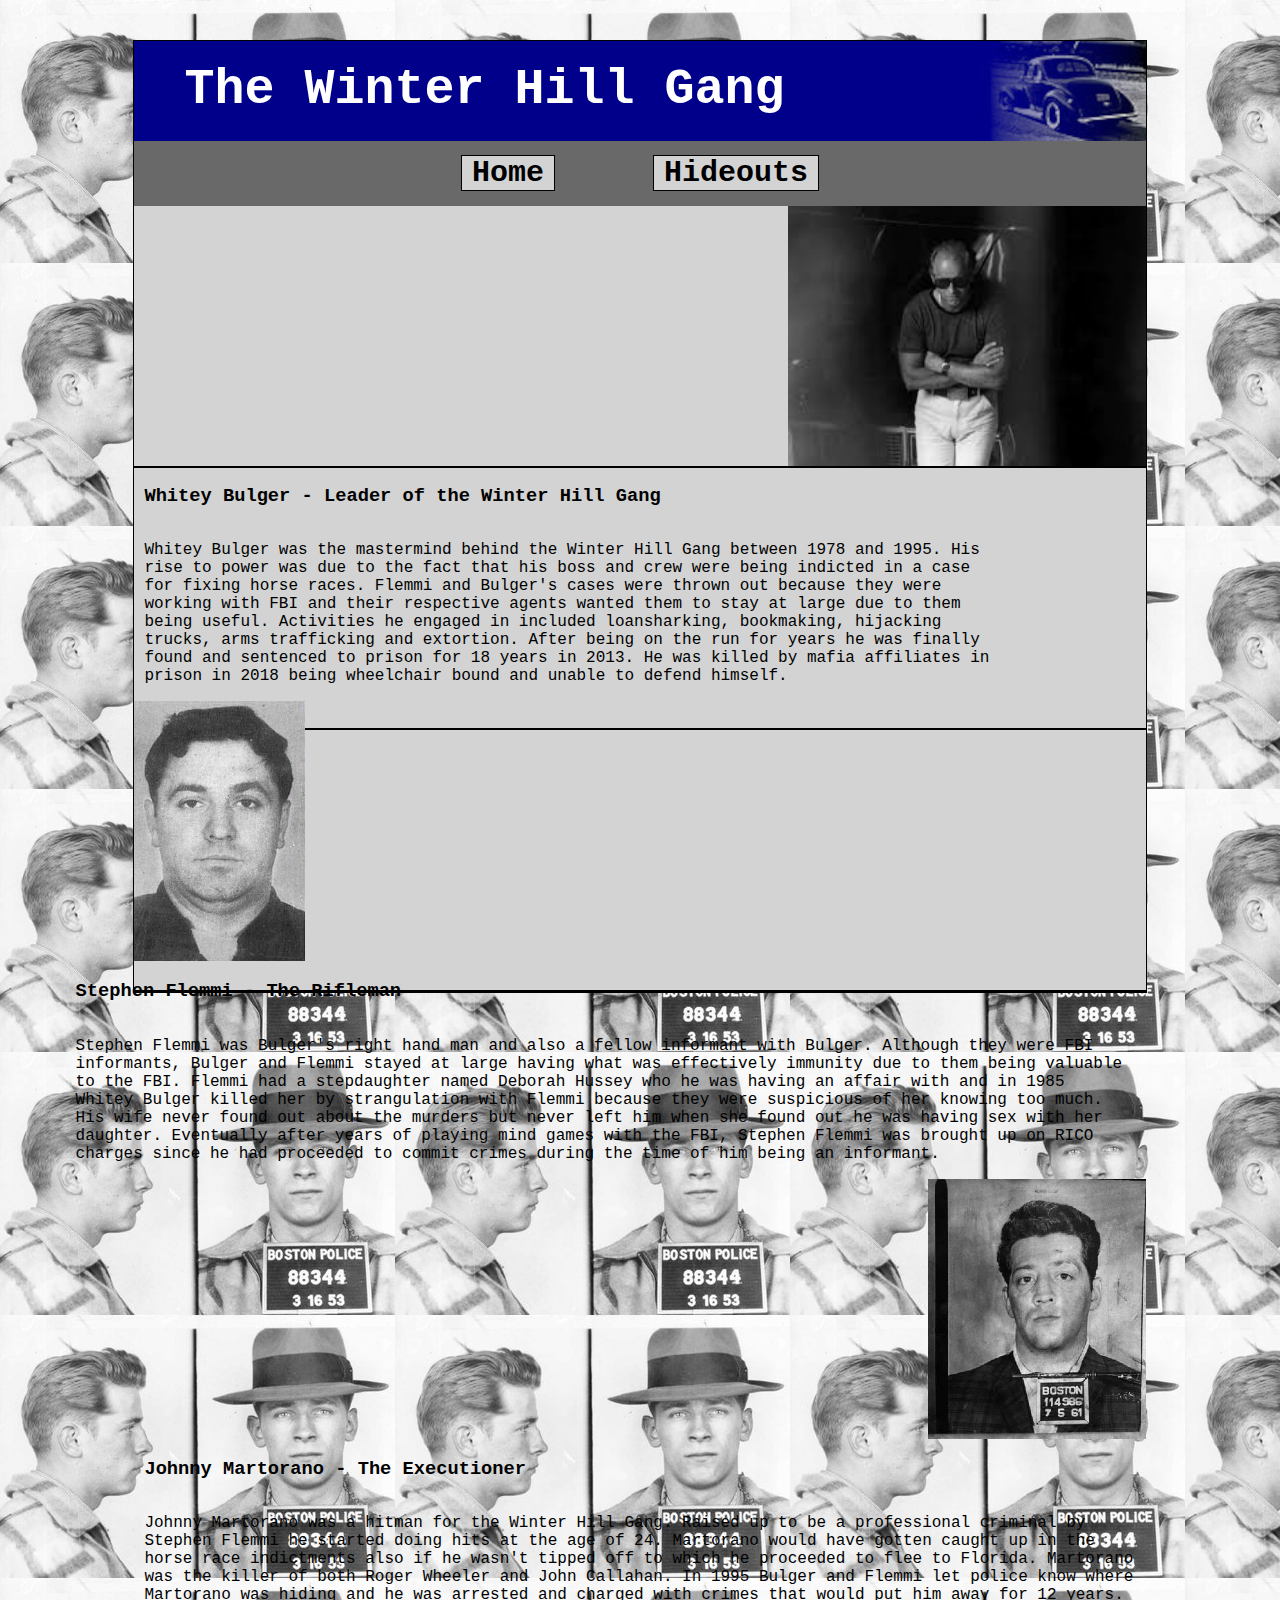
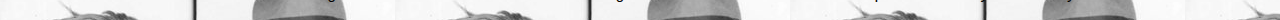
<file: index.html>
<!DOCTYPE html>
<html lang="en">
<head>
    <meta charset="UTF-8">
    <title>The Winter Hill Gang</title>
    <link rel="stylesheet" href="style.css">
</head>
<body>
<div id="wrapper">
    <header>
        <h1 id="title">The Winter Hill Gang</h1>
    </header>
    <nav>
        <a href="index.html">Home</a>
        <a href="minesweeper.html">Hideouts</a>
    </nav>
    <div id="textArea1">
        <img id="img1" src="Minesweeper/Bulger.jpg" height="260" width="358">
        <h3 class="text1">Whitey Bulger - Leader of the Winter Hill Gang</h3>
        <p class="text1">Whitey Bulger was the mastermind behind the Winter Hill Gang between 1978 and 1995. His rise to
            power was due to the fact that his boss and crew were being indicted in a case for fixing horse races.
            Flemmi and Bulger's cases were thrown out because they were working with FBI and their respective agents
            wanted them to stay at large due to them being useful. Activities he engaged in included loansharking,
            bookmaking, hijacking trucks, arms trafficking and extortion. After being on the run for years he was
            finally found and sentenced to prison for 18 years in 2013. He was killed by mafia affiliates in prison in 2018
            being wheelchair bound and unable to defend himself.</p>
    </div>
    <div id="textArea2">
        <img id="img2" src="Minesweeper/Flemmi.jpg" height="260" width="171">
        <h3 class="text2">Stephen Flemmi - The Rifleman</h3>
        <p class="text2">Stephen Flemmi was Bulger's right hand man and also a fellow informant with Bulger. Although
            they were FBI informants, Bulger and Flemmi stayed at large having what was effectively immunity due to them being
            valuable to the FBI. Flemmi had a stepdaughter named Deborah Hussey who he was having an affair with and in 1985
            Whitey Bulger killed her by strangulation with Flemmi because they were suspicious of her knowing too much.
            His wife never found out about the murders but never left him when she found out he was having sex with her
            daughter. Eventually after years of playing mind games with the FBI, Stephen Flemmi was brought up on RICO
            charges since he had proceeded to commit crimes during the time of him being an informant.</p>
    </div>
    <div id="textArea3">
        <img id="img3" src="Minesweeper/Martorano.jpg" height="260" width="218">
        <h3 class="text3">Johnny Martorano - The Executioner</h3><br>
        <p class="text3">Johnny Martorano was a hitman for the Winter Hill Gang. Raised up to be a professional criminal by Stephen
            Flemmi he started doing hits at the age of 24. Martorano would have gotten caught up in the horse race indictments
            also if he wasn't tipped off to which he proceeded to flee to Florida. Martorano was the killer of both Roger
            Wheeler and John Callahan. In 1995 Bulger and Flemmi let police know where Martorano was hiding and he was
            arrested and charged with crimes that would put him away for 12 years.</p>
    </div>
</div>
</body>
<script src="https://code.jquery.com/jquery-3.5.1.min.js"></script>
<script src="stuff.js"></script>
</html>
</file>
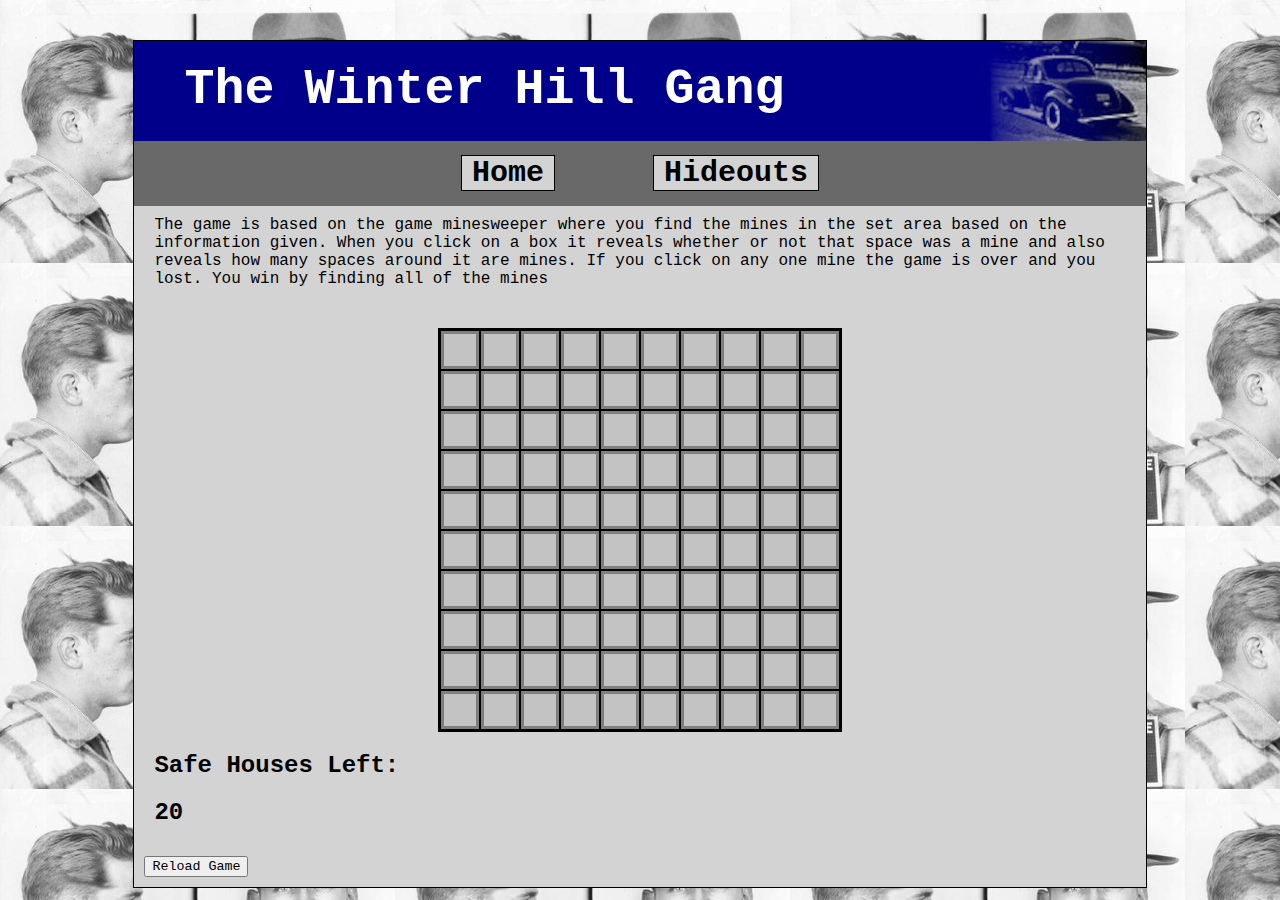
<file: minesweeper.html>
<!DOCTYPE html>
<html lang="en">
<head>
    <meta charset="UTF-8">
    <title>The Winter Hill Gang</title>
    <link rel="stylesheet" href="style.css">
</head>
<body>
<div id="wrapper">
    <header>
        <h1 id="title">The Winter Hill Gang</h1>
    </header>
<nav>
    <a href="index.html">Home</a>
    <a href="minesweeper.html">Hideouts</a>
</nav>
<div id="rules">The game is based on the game minesweeper where you find the mines in the set area based on the information given. When you click on a box it reveals whether or not that space was a mine
and also reveals how many spaces around it are mines. If you click on any one mine the game is over and you lost. You win by finding all of the mines</div>
<div id="grid"></div>
<h2>Safe Houses Left: <h2 id="houses"></h2></h2>
<button id="reload" type="button">Reload Game</button>
</div>
</body>
<script src="https://code.jquery.com/jquery-3.5.1.min.js"></script>
<script src="minesweeper.js"></script>
</html>
</file>
<file: style.css>
.gridPiece {
    text-align: center;
    font-size: 35px;
    font-weight: bold;

}

.gridClear, .gridMine {
    height: 38px;
    width: 38px;
    border: 1px solid black;
    display: inline-block;
    color: #c3c3c3;
}

.Empty {
    height: 38px;
    width: 38px;
    border: 1px solid black;
    display: inline-block;
    background-color: white;
}

.Tile {
    background-image: url("Minesweeper/Tile.png");
    height: 38px;
    width: 38px;
    border: 1px solid black;
    display: inline-block;
}

.Mine {
    background-image: url("Minesweeper/Mine.png");
    height: 38px;
    width: 38px;
    border: 1px solid black;
    display: inline-block;
    color: white;
}

.Flag {
    background-image: url("Minesweeper/Flagged.png");
    height: 38px;
    width: 38px;
    border: 1px solid black;
    display: inline-block;
}

.clear {
    height: 38px;
    width: 38px;
    border: 1px solid black;
    background-color: white;
    display: inline-block;
}

#grid {
    margin-top: 40px;
    border: solid 2px black;
    margin-right: auto;
    margin-left: auto;
    display: block;
    width: 400px;
}

#wrapper {
    margin-right: auto;
    margin-left: auto;
    width: 80%;
    border: solid 1px black;
    height: auto;
    background-color: lightgrey;
    margin-top: 40px;
}

body {
    background-image: url("Minesweeper/Bulger_Timeline_1929-sfSpan.jpg");
}

nav {
    height: 50px;
    text-align: center;
    font-size: 30px;
    background-color: dimgray;
    font-weight: bold;
    padding-top: 15px;
}

nav ul {
    list-style: none;
}

nav a {
    text-decoration: none;
    margin-left: 40px;
    margin-right: 40px;
    background-color: lightgray;
    border: solid black 1px;
    padding-left: 10px;
    padding-right: 10px;
}

header {
    height: 100px;
    background-color: #00008b;
    padding-left: 50px;
    background-image: url("Minesweeper/gangstercar.jpg");
    background-repeat: no-repeat;
    background-position: right;
}

#rules {
    margin-right: 20px;
    margin-left: 20px;
    margin-top: 10px;
}

#title {
    color: white;
    margin-top: 0;
    padding-top: 20px;
    font-size: 50px;
}

* {
    font-family: "Courier New";
}

h2 {
    margin-left: 20px;
}

#textArea1, #textArea2, #textArea3 {
    height: 260px;
    border-bottom: black solid 2px;
    display: block;
}

#textArea1, #textArea3 {
    padding-left: 10px;
}

#textArea2 {
    padding-right: 20px;
}

#img1 {
    float: right;
}

#img2 {
    float: left;
}

#img3 {
    float: right;
}

.text1 {
    float: left;
    width: 850px;
}

.text2 {
    float: right;
    width: 1050px;
}

.text3 {
    float: left;
    width: 1000px;
}

button {
    margin: 10px;
}

nav a:visited {
    color: darkred;
}

nav a:link {
    color: black;
}
</file>
